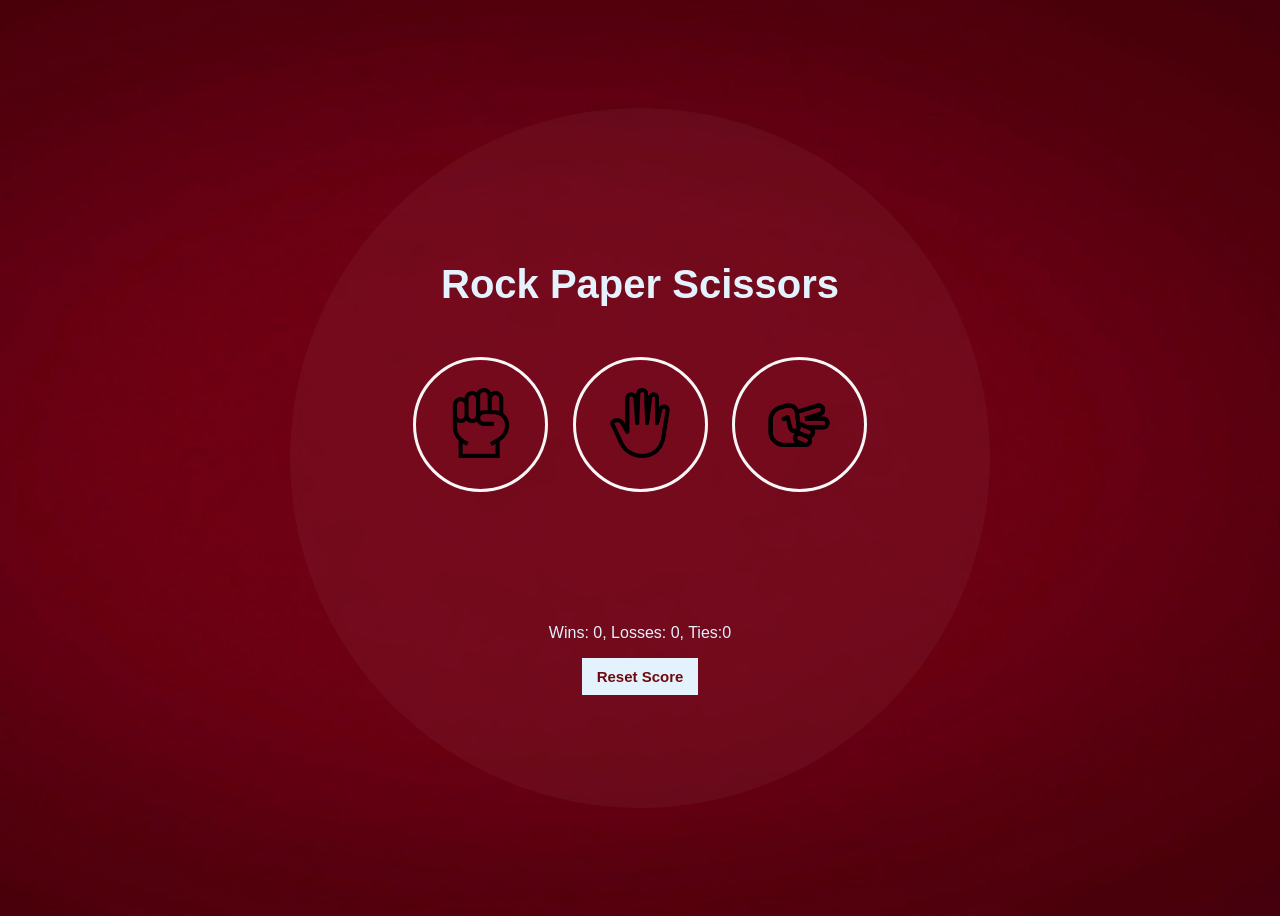
<file: index.html>
<!DOCTYPE html>
<html lang="en">
<head>
    <meta charset="UTF-8">
    <meta name="viewport" content="width=device-width, initial-scale=1.0">
    <title>Rock paper scissors </title>
    <link rel="stylesheet" href="10-rock-paper-scissor.css">
   
</head>
<body>
    <div class="whole">
    <p class="title"> Rock Paper Scissors</p>
    <div>
    <button 
    onclick=" 
    playGame('rock');
    " class="move-button">
    <img src="images/rock.png" class="move-icon">
    </button>
    <button onclick="
    playGame('paper');
    " class="move-button">
    <img src="images/paper.png" class="move-icon">
    </button>
    <button onclick="
    playGame('scissors');
    " class="move-button">
    <img src="images/scissors.png" class="move-icon">
    </button>
    </div>
    <!--to show the result -->
    <P class="js-result result" ></P>
    <!--to show the moves both used-->
    <p class="js-moves"></p>
    <!--p to show score-->
    <p class="js-score score"></p>
    <button class="reset-score-button" onclick="
    score.wins=0;
    score.losses=0;
    score.ties=0; 
    localStorage.removeItem('score'); 
    updateScoreElement();
    ">Reset Score</button>
    </div>

    <script src="10-rock-paper-scissors.js"></script>
</body>
</html>
</file>
<file: 10-rock-paper-scissor.css>
body{
            background: radial-gradient(circle, #cc1118 0%, #6e0a0d 100%);
            color:#E3F2FD;
            font-family: arial;
            display: flex;
            justify-content: center;
            align-items: center;
            min-height: 100vh;
            background-image: url(images/bg\ image.png);
            background-position: center;
            background-size: cover;
            background-repeat: no-repeat;
        }
        .whole{
              background:rgba(255,255,255,0.04);
              height: 700px;
              width: 700px;
              border-radius: 50%;
              backdrop-filter: blur(5px);
              align-items: center;
            display: flex;
            justify-content: center;
            align-items: center;
            flex-direction: column;

        }
        .title{
            font-size:40px ;/*30*/
            font-weight: bold;
        }
        .move-icon{
           height: 70px; /*50*/
           
        }
        .move-button {
            background-color: transparent;
            border: 3px solid rgb(247, 247, 247);/*3px*/
            height: 135px;/*120*/
            width: 135px;/*120*/
            border-radius: 80px;
            margin: 10px;/*margin-right*/
            cursor: pointer;
        }
        .result{
            font-size: 30px; /*25*/
            font-weight: bold;
            margin-top: 20px;  /*50*/
        }
        .score{
            margin-top: 40px;/*60*/
        }
        .reset-score-button{
          background-color: #E3F2FD;
          border: none;  
          font-size: 15px;
          padding: 10px 15px;
          color:#6e0a0d ;
          font-weight: bold;
          cursor: pointer;
        }
</file>
